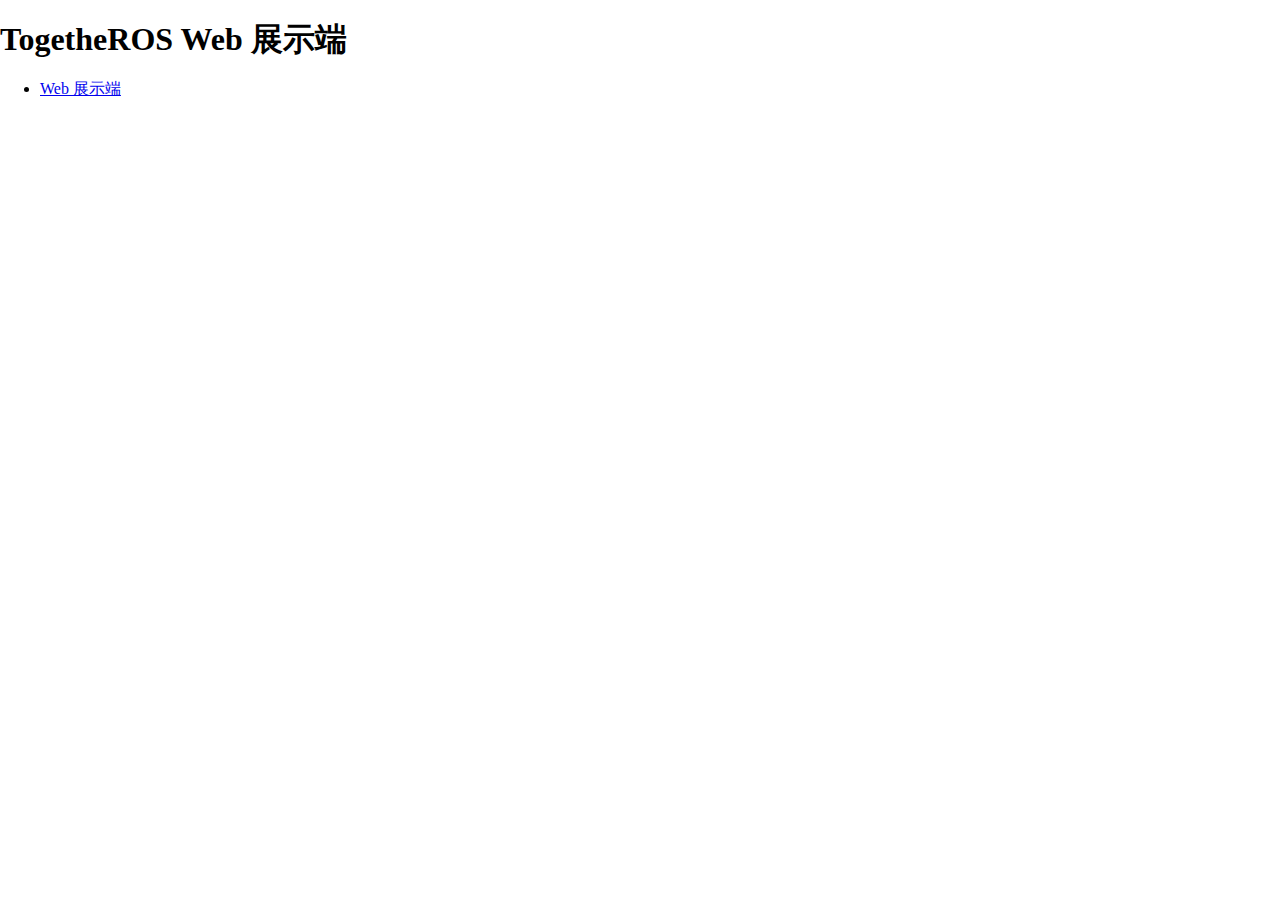
<file: webservice/html/index.html>
<!DOCTYPE html>
<html>

<head>
  <meta http-equiv="Content-Type" content="text/html; charset=utf-8" />
  <meta http-equiv="X-UA-Compatible" content="IE=edge" />
  <meta name="viewport" content="width=device-width,user-scalable=no,initial-scale=1,maximum-scale=1,minimum-scale=1" />
  <title>TogetheROS</title>
  <link rel="stylesheet" href="./styles/normalize.css">
</head>

<body>
  <div class="wrapper">
    <header>
      <div class="logo"></div>
      <div class="title">
        <h1>TogetheROS Web 展示端</h1>
      </div>
    </header>

    <section>
      <ul class="cont-url">
        <li><a href="./TogetheROS/">Web 展示端</a></li>
      </ul>
    </section>
  </div>
</body>

</html>
</file>
